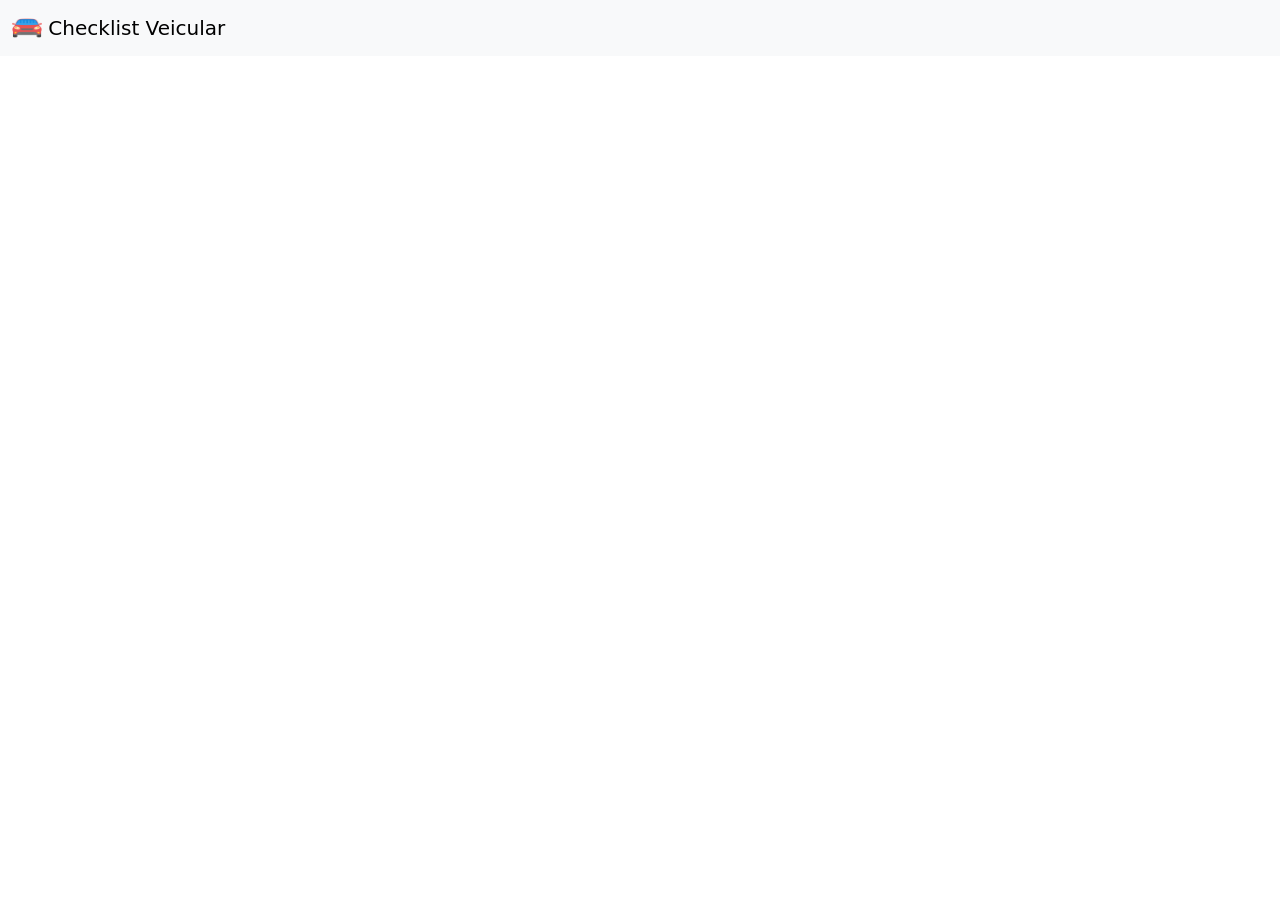
<file: Projeto_checklist_carro/app_checklist/templates/colaboradores/home.html>
<!doctype html>
<html lang="en">
  <head>
    <!-- Required meta tags -->
    <meta charset="utf-8">
    <meta name="viewport" content="width=device-width, initial-scale=1">

    <!-- Bootstrap CSS -->
    <link href="https://cdn.jsdelivr.net/npm/bootstrap@5.0.2/dist/css/bootstrap.min.css" rel="stylesheet" integrity="sha384-EVSTQN3/azprG1Anm3QDgpJLIm9Nao0Yz1ztcQTwFspd3yD65VohhpuuCOmLASjC" crossorigin="anonymous">

    <title>Checklist de Veiculos</title>
  </head>
  
  <body>
    <nav class="navbar navbar-light bg-light">
  <div class="container-fluid">
    <a class="navbar-brand" href="#">
      <img src="carrovermelho.png" alt="" width="30" height="24" class="d-inline-block align-text-top">
         Checklist Veicular
    </a>
  </div>
</nav>

    <!-- Optional JavaScript; choose one of the two! -->

    <!-- Option 1: Bootstrap Bundle with Popper -->
    <script src="https://cdn.jsdelivr.net/npm/bootstrap@5.0.2/dist/js/bootstrap.bundle.min.js" integrity="sha384-MrcW6ZMFYlzcLA8Nl+NtUVF0sA7MsXsP1UyJoMp4YLEuNSfAP+JcXn/tWtIaxVXM" crossorigin="anonymous"></script>

    <!-- Option 2: Separate Popper and Bootstrap JS -->
    <!--
    <script src="https://cdn.jsdelivr.net/npm/@popperjs/core@2.9.2/dist/umd/popper.min.js" integrity="sha384-IQsoLXl5PILFhosVNubq5LC7Qb9DXgDA9i+tQ8Zj3iwWAwPtgFTxbJ8NT4GN1R8p" crossorigin="anonymous"></script>
    <script src="https://cdn.jsdelivr.net/npm/bootstrap@5.0.2/dist/js/bootstrap.min.js" integrity="sha384-cVKIPhGWiC2Al4u+LWgxfKTRIcfu0JTxR+EQDz/bgldoEyl4H0zUF0QKbrJ0EcQF" crossorigin="anonymous"></script>
    -->
  </body>
</html>
</file>
